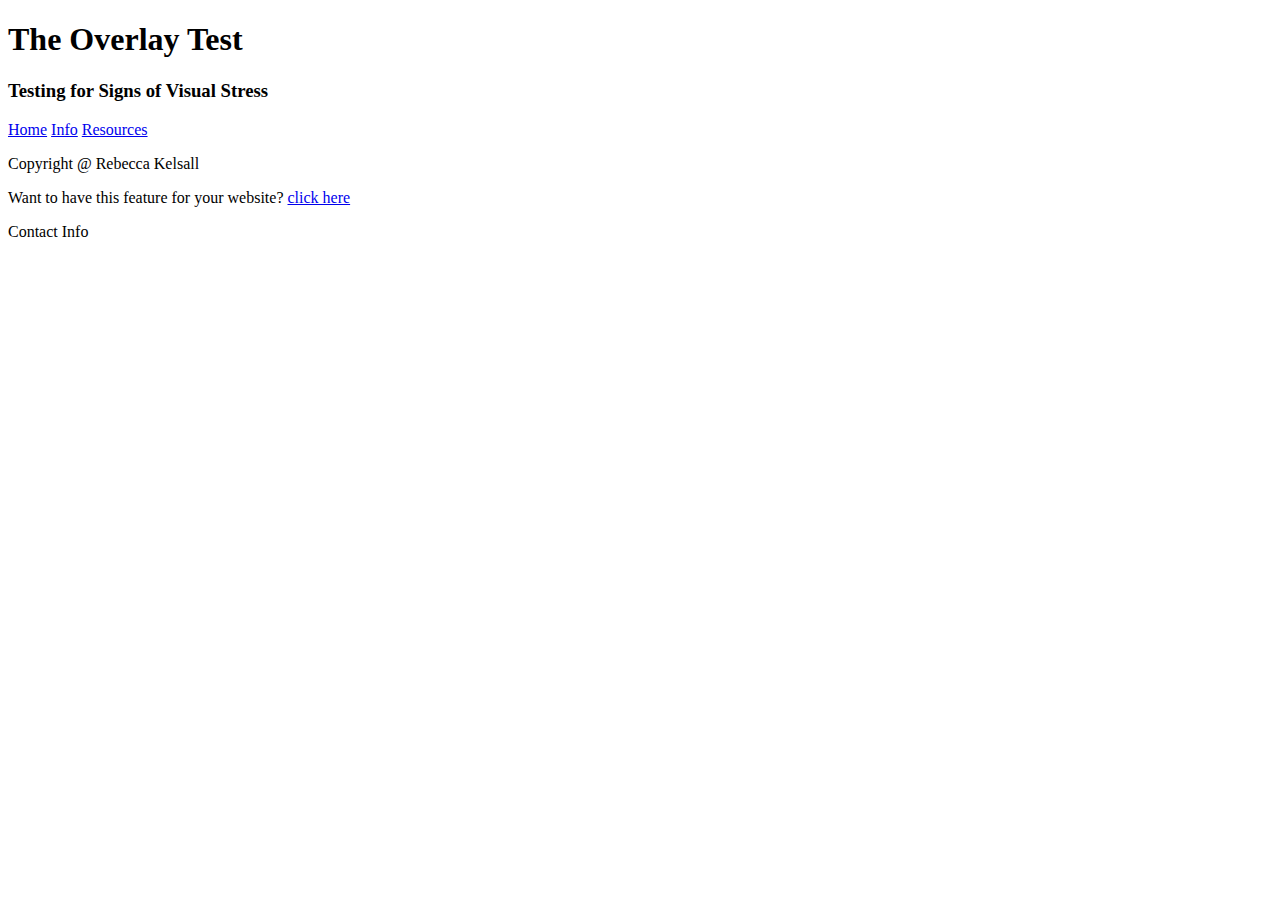
<file: info.html>
<!DOCTYPE html>
<html lang="en">
<head>
    <meta charset="UTF-8">
    <meta name="viewport" content="width=device-width, initial-scale=1.0">
    <title>Overlay Test</title>

</head>
<body>
    <head>
        <h1>The Overlay Test </h1>
        <h3>Testing for Signs of Visual Stress</h3>
        <nav class = "nav-bar">
            <a href ="index.html" class = "nav-bar-item" >Home</a>
            <a href ="info.html" class = "nav-bar-item active">Info</a>
            <a href ="resources.html" class = "nav-bar-item">Resources</a>
        </nav>
    </head>
    <section>

    </section>
    <footer>
        <p>Copyright @ Rebecca Kelsall</p>
        <p>Want to have this feature for your website? <span class="click here"><a href = "contact.html">click here</a></span></p>
        <p>Contact Info</p>
    </footer>
    
    <script type= "text/javascript" src = "assets/js/overlay-test.js"></script>    
</body>
</html>
</file>
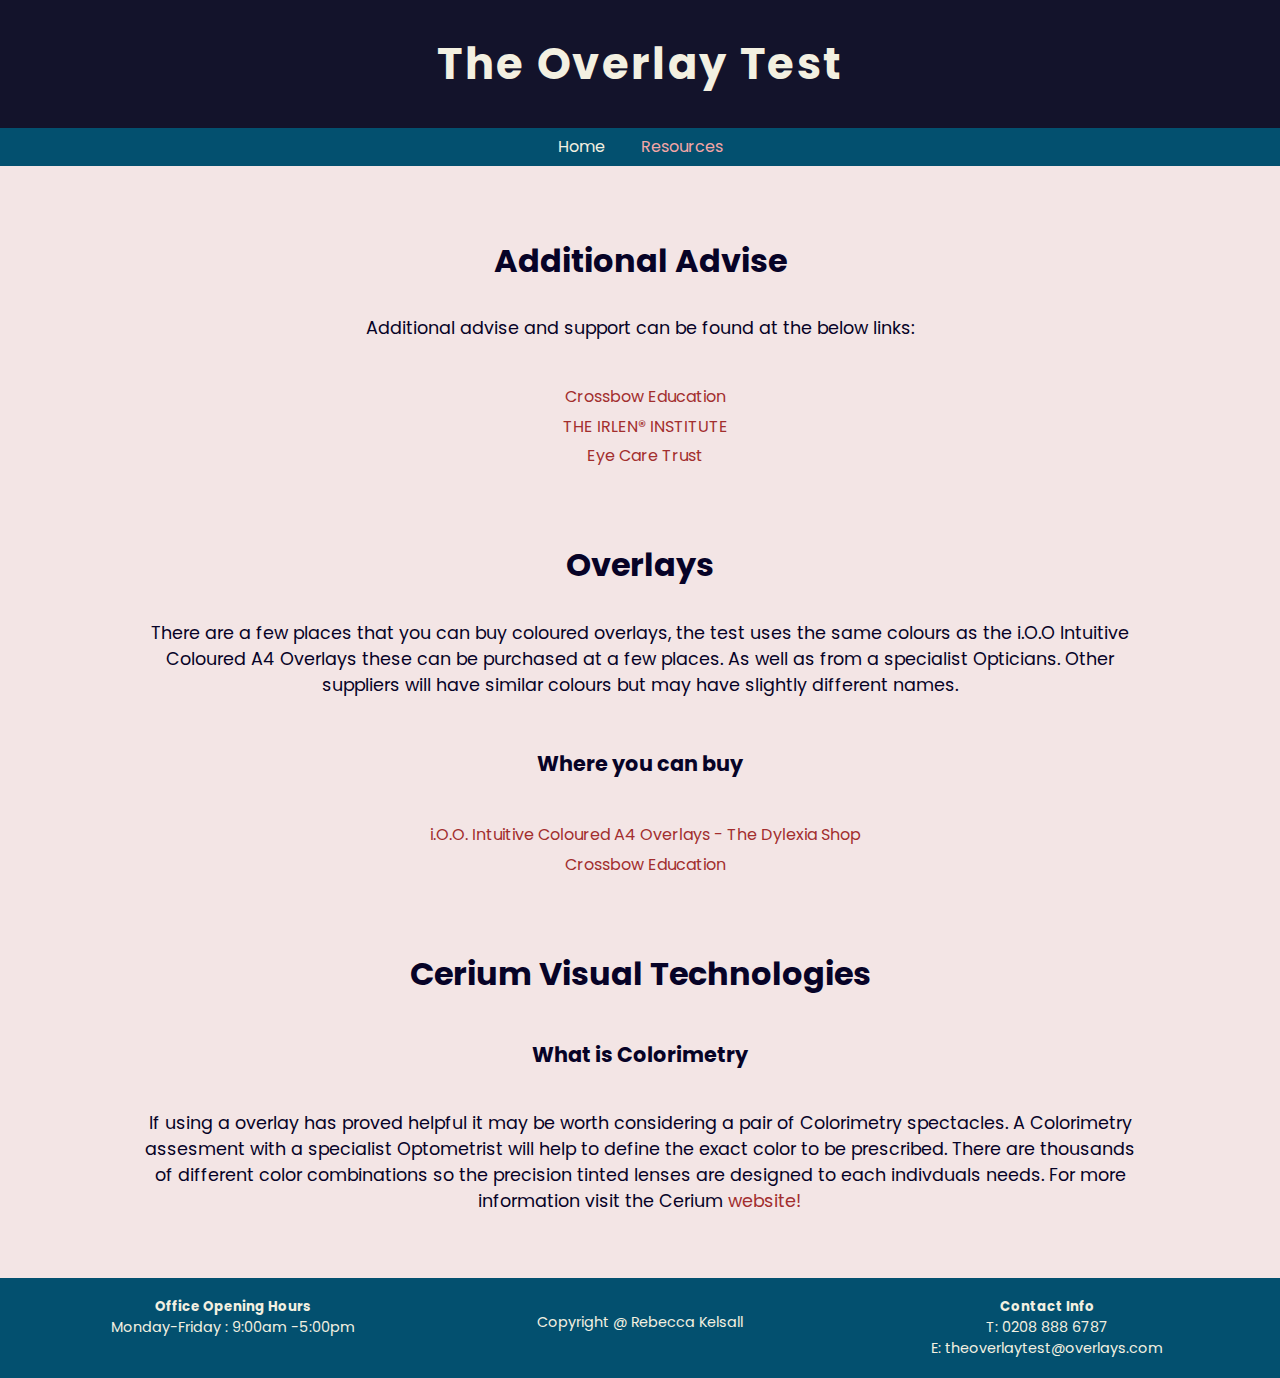
<file: resources.html>
<!DOCTYPE html>
<html lang="en">

<head>
    <meta charset="UTF-8">
    <meta name="viewport" content="width=device-width, initial-scale=1.0">
    <link href="assets/css/style.css" rel="stylesheet">
    <meta name="description" content="An interactive Overlay Testing tool that will help you identify if you may have visual stress">
    <meta name="keywords" content="coloured overlay, color overlay, visual stress, dyslexia, irlens syndrome, irlens, overlay test ">
    <meta name="author" content="Rebecca Kelsall">
    <title>Overlay Test - Resources Page</title>
</head>

<body>
    <!-- Nav Bar -->
    <header>
        <div class="logo">
            <h1><a href="index.html">The Overlay Test</a></h1>
        </div>
        <nav class="nav-bar">
            <a href="index.html" class="nav-bar-item">Home</a>
            <a href="resources.html" class="nav-bar-item active">Resources</a>
        </nav>
    </header>
    <section>
        <!-- Additional Advise and Support Page -->
        <div class="container">
            <h2 class="headings">Additional Advise</h2>
            <p>Additional advise and support can be found at the below links:</p>
            <ul>
                <li class="overlay-links"><a target="_blank" href="https://www.crossboweducation.com/visual-stress-symptoms-and-solutions">Crossbow Education</a></li>
                <li class="overlay-links"><a target="_blank" href="https://irlen.com/what-is-irlen-syndrome/#">THE IRLEN® INSTITUTE</a></li>
                <li class="overlay-links"><a target="_blank" href="https://www.eyecaretrust.org.uk/view.php?item_id=125">Eye Care Trust</a></li>
            </ul>
        </div>
        <div class="container">
            <h3 class="headings">Overlays</h3>
            <p>There are a few places that you can buy coloured overlays, the test uses the same colours as the i.O.O Intuitive Coloured A4 Overlays these can be purchased at a few places. As well as from a specialist Opticians. Other suppliers will have similar colours but may have slightly different names.</p>
            <h4 class="sub-headings">Where you can buy</h4>
            <ul>
                <li class="overlay-links"><a target="_blank" href="https://www.thedyslexiashop.co.uk/i-o-o-intuitive-coloured-a4-overlays.html">i.O.O. Intuitive Coloured A4 Overlays - The Dylexia Shop</a></li>
                <li class="overlay-links"><a target="_blank" href="https://www.crossboweducation.com/monitor-overlays/Coloured-overlays-for-visual-stress">Crossbow Education</a></li>
            </ul>
        </div>
        <!-- Cerium Infomation -->
        <div class="container">
            <h3 class="headings">Cerium Visual Technologies</h3>
            <h4 class="sub-headings">What is Colorimetry</h4>
            <p>If using a overlay has proved helpful it may be worth considering a pair of Colorimetry spectacles. A Colorimetry assesment with a specialist Optometrist will help to define the exact color to be prescribed. There are thousands of different color combinations so the precision tinted lenses are designed to each indivduals needs. For more information visit the Cerium
                <a target="_blank" class="weblinks" href="https://ceriumvistech.com/">website!</a>
            </p>
        </div>
    </section>
    <!-- Footer -->
    <footer class="footer-text">
        <div class="advise-col">
            <h5>Office Opening Hours </h5>
            <p> Monday-Friday : 9:00am -5:00pm</p>
        </div>
        <p class="text-center advise-col">Copyright @ Rebecca Kelsall</p>
        <div class="advise-col">
            <h5>Contact Info</h5>
            <p>T: 0208 888 6787</p>
            <p>E: theoverlaytest@overlays.com</p>
        </div>
    </footer>
    <script src="assets/js/overlay-test.js"></script>
</body>

</html>
</file>
<file: assets/css/style.css>
@import url('https://fonts.googleapis.com/css2?family=Poppins:wght@200;300;400;&display=swap');

:root {
    --mainfont: 'Poppins', sans-serif;
    --font-color: rgb(7, 3, 39);
    --sub-font-color: rgb(243, 240, 225);
    --main-background-color: rgb(243, 229, 229);
    --pink-color: rgb(226, 104, 104);
    --blue-background: rgb(3, 80, 111);
}

/* Generic styling */

* {
    margin: 0px;
}

html {
    width: 100%;
    text-align: center;
    background-color: var(--main-background-color);
    color: var(--font-color);
    font-family: var(--mainfont);
    font-weight: 400;
}

p {
    margin: 1%;
    margin-bottom: 4%;
    font-size: 1.1rem;
}

a {
    text-decoration: none;
    color: rgb(162, 46, 46);
}

ul {
    list-style: none;
    padding-left: 10px;
}

a:hover {
    color: var(--blue-background);
}

.headings {
    font-size: 2rem;
    margin: 3%;
    margin-top: 7%;
}

.sub-headings {
    padding: 1%;
    margin-bottom: 3%;
    font-size: 1.3rem;
}

.text-left {
    text-align: left;
}

.text-center {
    padding-top: 1rem;
    padding-bottom: 1rem;
}

button,
a#jump-link {
    margin: 1.5rem;
    margin-bottom: 0.01rem;
    padding: 0.5rem;
    border: 1px inset pink;
    border-radius: 7%;
    background-color: var(--pink-color);
    font-family: var(--mainfont);
    color: var(--font-color);
    font-weight: 400;
    letter-spacing: 0.05rem;
}

button:hover,
a#jump-link:hover {
    opacity: 0.8;
}

.container {
    margin-right: 10.5%;
    margin-left: 10.5%;
    margin-bottom: 2%;
    margin-top: 3%;
}

.wide-container {
    margin: 0.2%;
}

/* Header */

header {
    background-color: rgb(19, 19, 43);
    color: var(--sub-font-color);
}

h1 {
    font-size: 270%;
    letter-spacing: 0.15rem;
}

.logo a {
    color: rgb(243, 240, 225);
}

.logo {
    margin: 0;
    padding: 2rem;
}

h3 .logo {
    padding: 0.5%;
    font-size: 120%;
    letter-spacing: 0.1rem;
}

.nav-bar {
    padding: 0.5%;
    background-color: var(--blue-background);
}

.nav-bar a.active {
    color: rgb(245, 166, 166);
}

.nav-bar a.active:hover {
    color: rgb(218, 71, 96);
}

.nav-bar a {
    color: var(--sub-font-color);
    padding: 1rem;
}

.nav-bar a:hover {
    color: var(--pink-color);
}

/* Home Page */
/* About / symptoms / resources */

.symptoms-container {
    margin: 3%;
}

.symptoms-col {
    width: 100%;
    display: block;
}

img {
    height: 60%;
    width: 60%;
    margin-top: 4%;
    border-radius: 2%;
}

li {
    padding: 0.15rem;
}

ul#symptoms-list {
    margin-top: 3%;
    list-style: square;
    margin-left: 7%;
}

/*Testing Area - incluldes classes to be added and removed in overlay-test.js*/

.overlay-btns {
    margin: 0.3%;
    margin-bottom: 0.2%;
}

#test-area {
    margin: 1%;
}

.test-container {
    padding-left: 1%;
    padding-right: 1%;
}

.testing-area,
#overlay-effect {
    border: 3px solid rgb(0, 0, 0);
    color: rgb(0, 0, 0);
    text-align: center;
}

.words:hover {
    background-color: rgb(247, 248, 203);
}

#overlay-effect {
    position: relative;
}

#count-box {
    margin-top: 1.5%;
    margin-bottom: 1%;
}

#instructions {
    font-family: serif;
}

#ie-message {
    margin: 0;
    margin-top: 0.3rem;
    padding: 0;
    text-align: center;
}

.instruction-btn {
    background-color: var(--blue-background);
    color: var(--sub-font-color);
}

.hide-instructions {
    display: none;
}

.show-instructions {
    display: block;
}

#testing-area {
    margin: 0.3%;
    background-color: rgb(255, 255, 255);
    position: relative;
}

.test-area-default {
    z-index: -2;
}

.test-area-live {
    z-index: 0;
}

#text-box {
    position: relative;
    padding: 2%;
    padding-top: 0%;
    padding-bottom: 0%;
    font-family: serif;
    font-size: initial;
}

.text-box-default {
    z-index: -1;
}

.text-box-live {
    z-index: 2;
}

#count-box-container {
    height: 3rem;
}

.stop-test {
    margin-top: 2%;
    background-color: var(--blue-background);
    color: var(--sub-font-color);
    opacity: 0.7;
    border-radius: 5%;
    width: 90%;
    margin: auto;
}

.start-test {
    background-color: var(--pink-color);
    color: var(--font-color);
}

.end-test {
    background-color: var(--blue-background);
    color: var(--sub-font-color);
}

/* Results area - table and form */

#results {
    display: none;
}

.results-area {
    margin-bottom: 1rem;
}

.results-heading {
    margin-top: 3%;
}

input,
label {
    display: block;
    margin: auto;
}

input.number-input {
    width: 30%;
    margin: auto;
    margin-top: 0.75rem;
    margin-bottom: 0.5rem;
}

input:hover {
    cursor: pointer;
}

table {
    margin: 1.5rem;
    border: 1px solid black;
    border-radius: 2%;
    display: inline-block;
    border-spacing: 0px;
}

th,
td {
    padding: 0.3rem;
    padding-right: 1rem;
    padding-left: 1rem;
    background-color: rgb(247, 248, 203);
    border: 1px solid rgb(1, 4, 46);
    border-radius: 2%;
    color: var(--blue-background);
}

#email-btn {
    display: block;
    margin: auto;
    margin-top: 1rem;
}

/* Results Advise */
.advise-col {
    margin: 1%;
    font-size: 1rem;
}

#calculate-btn {
    display: block;
    margin: auto;
    margin-top: 2rem;
}

/* Footer */

footer {
    background-color: var(--blue-background);
    color: var(--sub-font-color);
    margin-top: 5%;
    padding-bottom: 1%;
    padding-top: 4%;
}

.footer-text p {
    text-align: center;
    font-size: 0.9rem;
    margin: auto;
    vertical-align: middle;
}

@media (min-width: 850px) {

    .symptoms-container {
        margin-right: 20%;
        margin-left: 20%;
        margin-top: 2%;
    }

    .symptoms-col {
        width: 45%;
        display: inline-block;
        vertical-align: top;
    }

    img {
        width: 80%;
        height: 80%;
        margin-top: 2%;
    }

    ul#symptoms-list {
        margin-left: 2%;
    }

    .test-container {
        padding-right: 10%;
        padding-left: 10%;
    }

    #instructions {
        margin-left: 10%;
        margin-right: 10%;
    }

    .stop-test {
        width: 40%;
    }

    th,
    td {
        padding-left: 4rem;
        padding-right: 4rem;
    }

    label {
        display: inline-block;
        margin: auto;
    }

    #email-btn {
        display: inline-block;
        vertical-align: middle;
        margin-top: 0;
    }

    input {
        margin: 1rem;
    }

    input.number-input {
        width: 70%;
    }

    .text-center {
        padding-top: 1.75rem;
        padding-bottom: 1.75rem;
    }

    .advise-col {
        width: 30%;
        display: inline-block;
        vertical-align: top;
    }

    footer {
        padding-top: 0.5%;
        padding-bottom: 0.5%;
    }

    footer>p {
        padding: 0.5%;
    }
}

@media (min-width: 1600px) {

    section {
        max-width: 1700px;
        margin: auto;
    }
}
</file>
